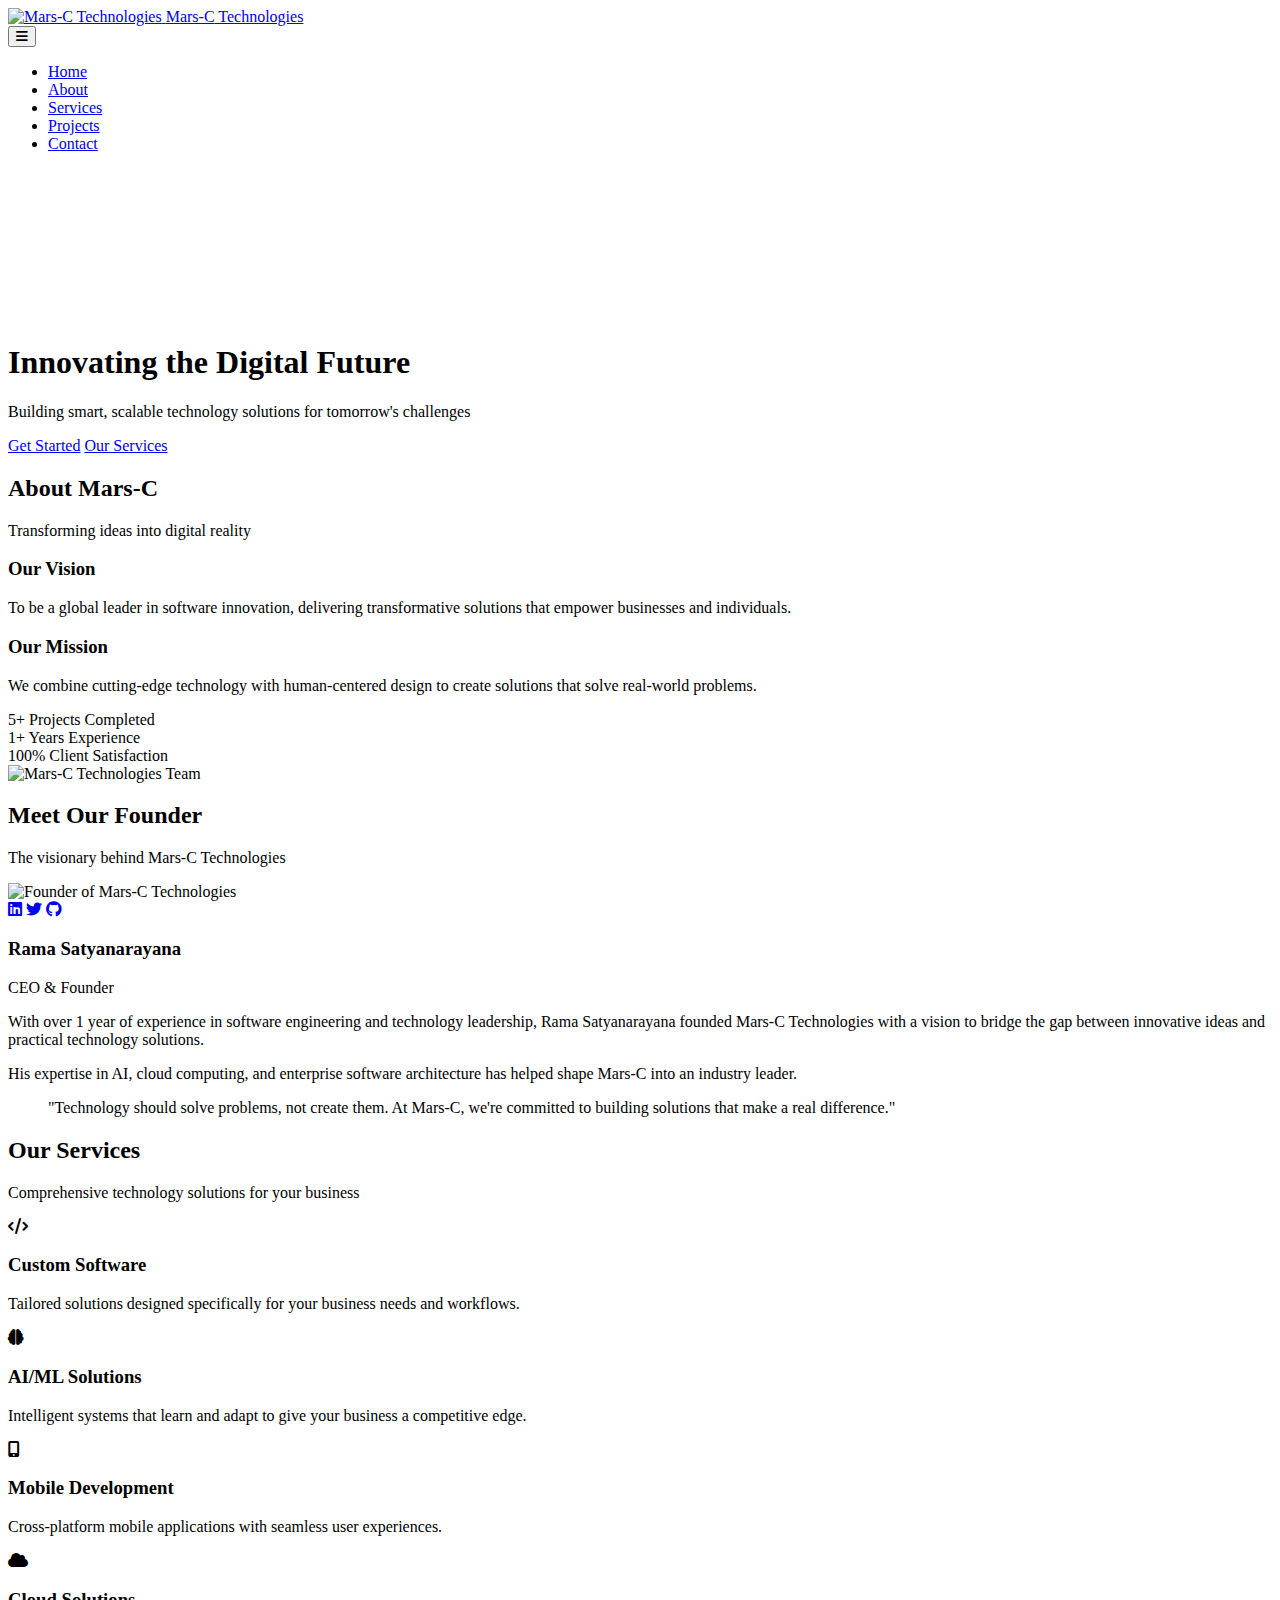
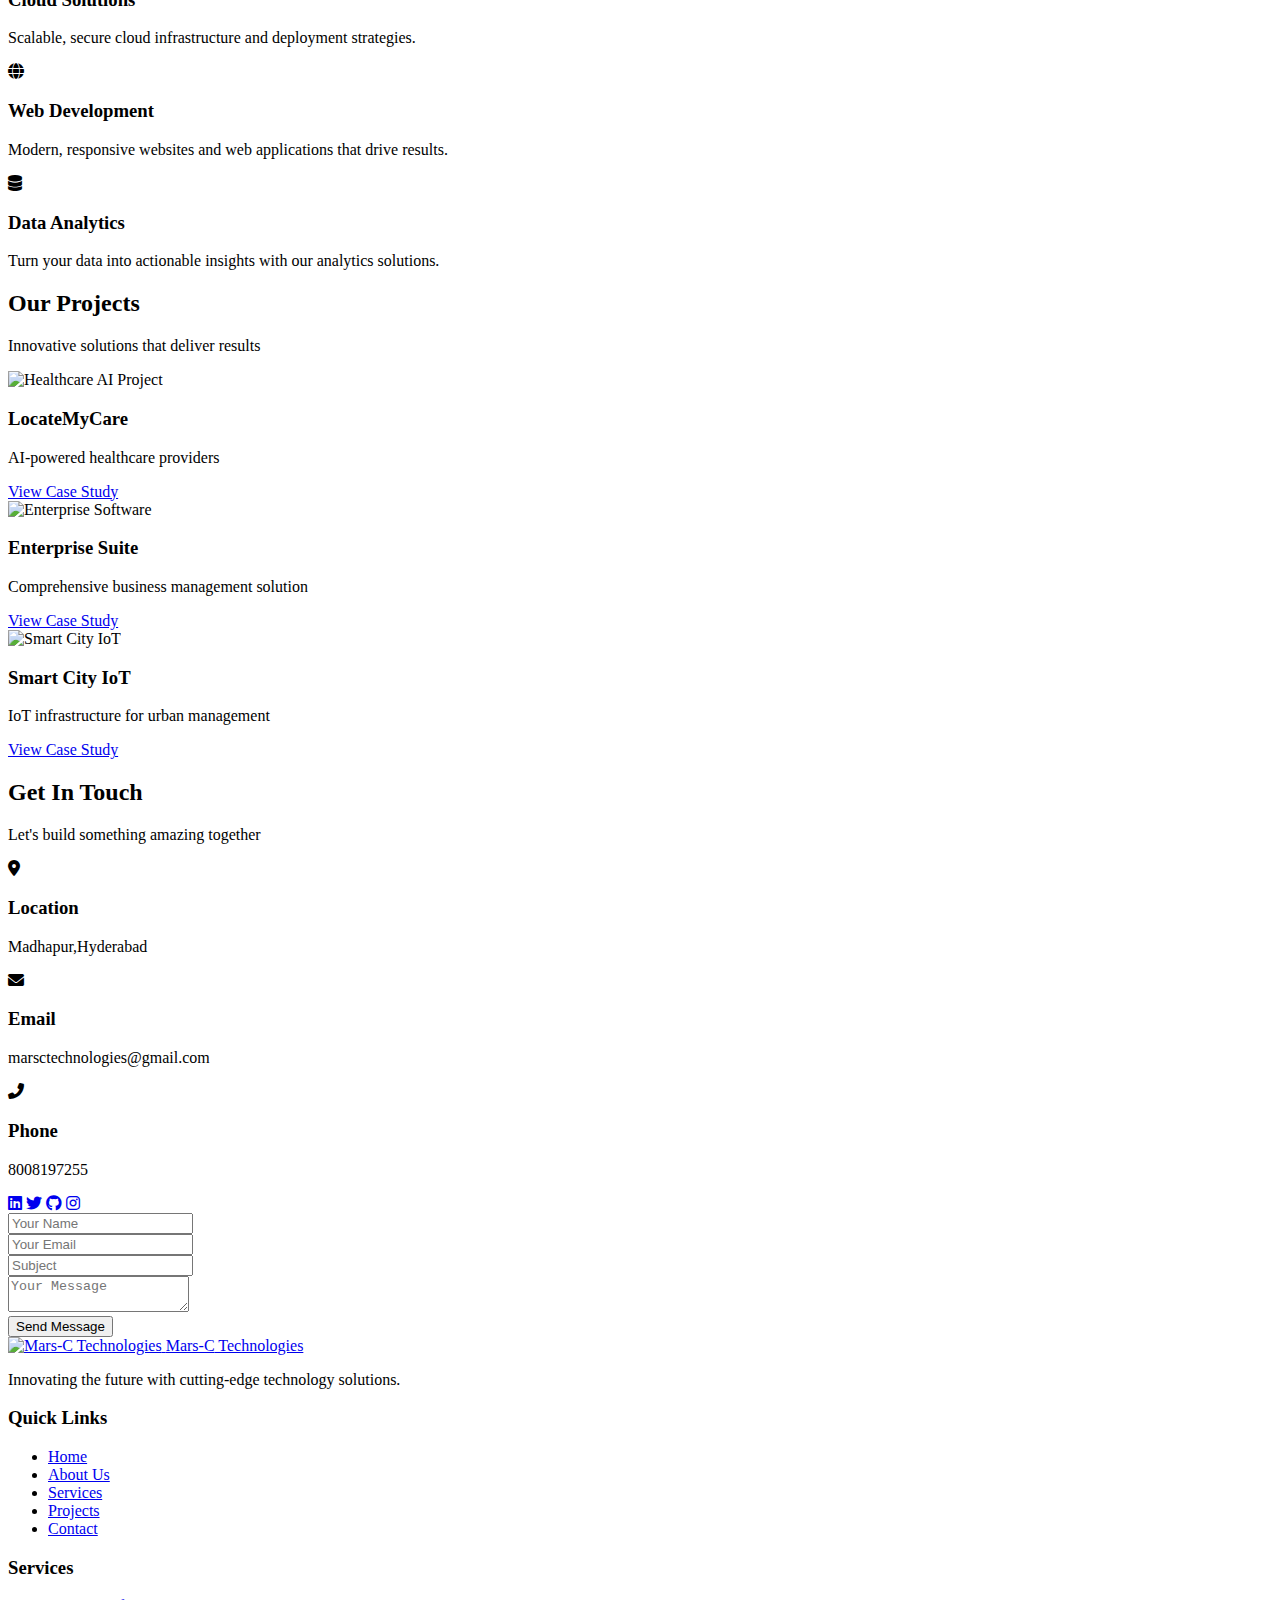
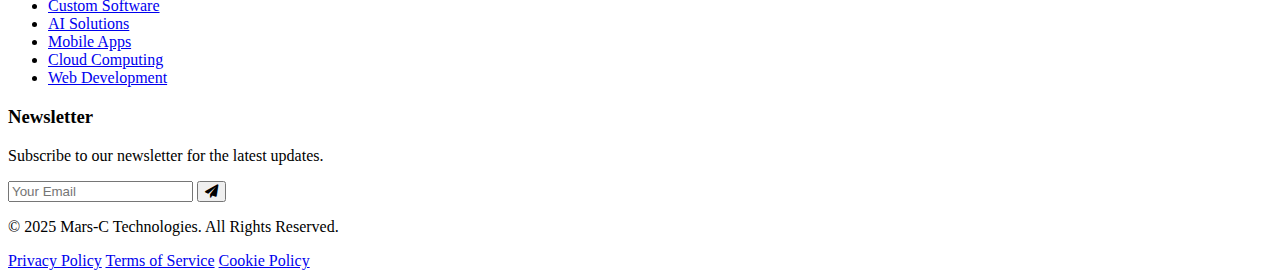
<file: src/main/resources/templates/index.html>
<!DOCTYPE html>
<html xmlns:th="http://www.thymeleaf.org" lang="en">
<head>
  <meta charset="UTF-8" />
  <meta name="viewport" content="width=device-width, initial-scale=1.0" />
  <meta name="description" content="Mars-C Technologies - Innovating the future with cutting-edge software solutions">
  <title>Mars-C Technologies | Software Innovation</title>
  <link rel="stylesheet" th:href="@{/css/style.css}" />
<link rel="icon" th:href="@{/favicons/favicon.png}" sizes="any">
 <link rel="apple-touch-icon" th:href="@{/favicons/apple-touch-icon.png}">
<link rel="manifest" th:href="@{/favicons/site.webmanifest}">
  <link rel="stylesheet" href="https://cdnjs.cloudflare.com/ajax/libs/font-awesome/6.0.0/css/all.min.css">
  <link href="https://fonts.googleapis.com/css2?family=Poppins:wght@300;400;500;600;700&display=swap" rel="stylesheet">
<link rel="preconnect" href="https://fonts.googleapis.com">
<link rel="preconnect" href="https://fonts.gstatic.com" crossorigin>
<link href="https://fonts.googleapis.com/css2?family=Space+Grotesk:wght@300..700&display=swap" rel="stylesheet">
</head>
<body>
  <!-- Navigation -->
  <header class="header">
  <div class="container">
   <div class="logo-container">
  <a href="/" class="logo-link">
    <img th:src="@{/images/logo.png}" alt="Mars-C Technologies" class="logo-img">
    <span class="logo-text">Mars-C<span> Technologies</span></span>
  </a>
</div>
    
    
    <button class="mobile-menu">
      <i class="fas fa-bars"></i>
    </button>
    
    <nav class="navbar">
     
      <ul class="nav-menu">
        <li class="nav-item"><a href="#home" class="nav-link active">Home</a></li>
        <li class="nav-item"><a href="#about" class="nav-link">About</a></li>
        <li class="nav-item"><a href="#services" class="nav-link">Services</a></li>
        <li class="nav-item"><a href="#projects" class="nav-link">Projects</a></li>
        <li class="nav-item"><a href="#contact" class="nav-link">Contact</a></li>
<!--         <li class="nav-item"><a th:href="@{/login}" class="btn-login">Client Login</a></li> -->
      </ul>
    </nav>
  </div>
</header>

   <!-- Hero Section with Video Background -->
<section class="hero">
  <!-- Video Background Container -->
  <div class="video-background">
    <video autoplay muted loop playsinline>
<!--       <source th:src="@{/images/vid1.mp4}" type="video/mp4"> -->
      <source th:src="@{/images/vid2.mp4}" type="video/mp4">
      <!-- Fallback image if video doesn't load -->
      <img th:src="@{/images/hero-fallback.jpg}" alt="Background">
    </video>
    <div class="video-overlay"></div>
  </div>
  
  <!-- Hero Content -->
  <div class="hero-content">
    <h1>Innovating the Digital Future</h1>
    <p>Building smart, scalable technology solutions for tomorrow's challenges</p>
    <div class="hero-buttons">
      <a href="#contact" class="btn-primary">Get Started</a>
      <a href="#services" class="btn-secondary">Our Services</a>
    </div>
  </div>
</section>

  <!-- About Section -->
  <section id="about" class="about">
    <div class="container">
      <div class="section-header">
        <h2>About Mars-C</h2>
        <p>Transforming ideas into digital reality</p>
      </div>
      <div class="about-content">
        <div class="about-text">
          <h3>Our Vision</h3>
          <p>To be a global leader in software innovation, delivering transformative solutions that empower businesses and individuals.</p>
          
          <h3>Our Mission</h3>
          <p>We combine cutting-edge technology with human-centered design to create solutions that solve real-world problems.</p>
          
          <div class="stats">
            <div class="stat-item">
              <span class="stat-number">5+</span>
              <span class="stat-text">Projects Completed</span>
            </div>
            <div class="stat-item">
              <span class="stat-number">1+</span>
              <span class="stat-text">Years Experience</span>
            </div>
            <div class="stat-item">
              <span class="stat-number">100%</span>
              <span class="stat-text">Client Satisfaction</span>
            </div>
          </div>
        </div>
        <div class="about-image">
          <img th:src="@{/images/team.png}" alt="Mars-C Technologies Team">
        </div>
      </div>
    </div>
  </section>

  <!-- Founder Section -->
  <section id="team" class="team">
    <div class="container">
      <div class="section-header">
        <h2>Meet Our Founder</h2>
        <p>The visionary behind Mars-C Technologies</p>
      </div>
      <div class="founder-profile">
        <div class="founder-image">
          <img th:src="@{/images/founder2.jpg}" alt="Founder of Mars-C Technologies">
          <div class="social-links">
            <a href="https://linkedin.com/in/rama-satyanarayana-mallula-181583284"><i class="fab fa-linkedin"></i></a>
            <a href="#"><i class="fab fa-twitter"></i></a>
            <a href="https://github.com/balumallula"><i class="fab fa-github"></i></a>
          </div>
        </div>
        <div class="founder-details">
          <h3>Rama Satyanarayana</h3>
          <span class="title">CEO & Founder</span>
          <p>With over 1 year of experience in software engineering and technology leadership, Rama Satyanarayana founded Mars-C Technologies with a vision to bridge the gap between innovative ideas and practical technology solutions.</p>
          <p>His expertise in AI, cloud computing, and enterprise software architecture has helped shape Mars-C into an industry leader.</p>
          <blockquote>
            "Technology should solve problems, not create them. At Mars-C, we're committed to building solutions that make a real difference."
          </blockquote>
        </div>
      </div>
    </div>
  </section>

  <!-- Services Section -->
  <section id="services" class="services">
    <div class="container">
      <div class="section-header">
        <h2>Our Services</h2>
        <p>Comprehensive technology solutions for your business</p>
      </div>
      <div class="services-grid">
        <div class="service-card">
          <div class="service-icon">
            <i class="fas fa-code"></i>
          </div>
          <h3>Custom Software</h3>
          <p>Tailored solutions designed specifically for your business needs and workflows.</p>
        </div>
        <div class="service-card">
          <div class="service-icon">
            <i class="fas fa-brain"></i>
          </div>
          <h3>AI/ML Solutions</h3>
          <p>Intelligent systems that learn and adapt to give your business a competitive edge.</p>
        </div>
        <div class="service-card">
          <div class="service-icon">
            <i class="fas fa-mobile-alt"></i>
          </div>
          <h3>Mobile Development</h3>
          <p>Cross-platform mobile applications with seamless user experiences.</p>
        </div>
        <div class="service-card">
          <div class="service-icon">
            <i class="fas fa-cloud"></i>
          </div>
          <h3>Cloud Solutions</h3>
          <p>Scalable, secure cloud infrastructure and deployment strategies.</p>
        </div>
        <div class="service-card">
          <div class="service-icon">
            <i class="fas fa-globe"></i>
          </div>
          <h3>Web Development</h3>
          <p>Modern, responsive websites and web applications that drive results.</p>
        </div>
        <div class="service-card">
          <div class="service-icon">
            <i class="fas fa-database"></i>
          </div>
          <h3>Data Analytics</h3>
          <p>Turn your data into actionable insights with our analytics solutions.</p>
        </div>
      </div>
    </div>
  </section>

  <!-- Projects Section -->
  <section id="projects" class="projects">
    <div class="container">
      <div class="section-header">
        <h2>Our Projects</h2>
        <p>Innovative solutions that deliver results</p>
      </div>
      <div class="projects-grid">
        <div class="project-card">
          <img th:src="@{/images/project1.png}"    alt="Healthcare AI Project">
          <div class="project-overlay">
            <h3>LocateMyCare</h3>
            <p>AI-powered healthcare providers</p>
            <a href="#" class="btn-outline">View Case Study</a>
          </div>
        </div>
        <div class="project-card">
          <img th:src="@{/images/project2.png}"    alt="Enterprise Software">
          <div class="project-overlay">
            <h3>Enterprise Suite</h3>
            <p>Comprehensive business management solution</p>
            <a href="#" class="btn-outline">View Case Study</a>
          </div>
        </div>
        <div class="project-card">
          <img th:src="@{/images/project3.png}"   alt="Smart City IoT">
          <div class="project-overlay">
            <h3>Smart City IoT</h3>
            <p>IoT infrastructure for urban management</p>
            <a href="#" class="btn-outline">View Case Study</a>
          </div>
        </div>
      </div>
    </div>
  </section>

  <!-- Contact Section -->
  <section id="contact" class="contact">
    <div class="container">
      <div class="section-header">
        <h2>Get In Touch</h2>
        <p>Let's build something amazing together</p>
      </div>
      <div class="contact-content">
        <div class="contact-info">
          <div class="info-item">
            <i class="fas fa-map-marker-alt"></i>
            <div>
              <h3>Location</h3>
              <p>Madhapur,Hyderabad</p>
            </div>
          </div>
          <div class="info-item">
            <i class="fas fa-envelope"></i>
            <div>
              <h3>Email</h3>
              <p>marsctechnologies@gmail.com</p>
            </div>
          </div>
          <div class="info-item">
            <i class="fas fa-phone-alt"></i>
            <div>
              <h3>Phone</h3>
              <p>8008197255</p>
            </div>
          </div>
          <div class="contact-social">
            <a href="#"><i class="fab fa-linkedin"></i></a>
            <a href="#"><i class="fab fa-twitter"></i></a>
            <a href="#"><i class="fab fa-github"></i></a>
            <a href="#"><i class="fab fa-instagram"></i></a>
          </div>
        </div>
        <div class="contact-form">
          <form th:action="@{/Marsc/contact}" method="post">
          <div th:if="${message}" class="alert alert-success" th:text="${message}"></div>
          
            <div class="form-group">
              <input type="text" name="name" placeholder="Your Name" required>
            </div>
            <div class="form-group">
              <input type="email" name="email" placeholder="Your Email" required>
            </div>
            <div class="form-group">
              <input type="text" name="subject" placeholder="Subject">
            </div>
            <div class="form-group">
              <textarea name="message" placeholder="Your Message" required></textarea>
            </div>
            <button type="submit" class="btn-primary btn">Send Message</button>
          </form>
        </div>
      </div>
    </div>
  </section>

  <!-- Footer -->
  <footer class="footer">
    <div class="container">
      <div class="footer-content">
        <div class="footer-col">
            <div class="logo-container">
  <a href="/" class="logo-link">
    <img th:src="@{/images/logo.png}" alt="Mars-C Technologies" class="logo-img">
    <span class="logo-text">Mars-C<span> Technologies</span></span>
  </a>
</div>
          <p>Innovating the future with cutting-edge technology solutions.</p>
        </div>
        <div class="footer-col">
          <h3>Quick Links</h3>
          <ul>
            <li><a href="#home">Home</a></li>
            <li><a href="#about">About Us</a></li>
            <li><a href="#services">Services</a></li>
            <li><a href="#projects">Projects</a></li>
            <li><a href="#contact">Contact</a></li>
          </ul>
        </div>
        <div class="footer-col">
          <h3>Services</h3>
          <ul>
            <li><a href="#">Custom Software</a></li>
            <li><a href="#">AI Solutions</a></li>
            <li><a href="#">Mobile Apps</a></li>
            <li><a href="#">Cloud Computing</a></li>
            <li><a href="#">Web Development</a></li>
          </ul>
        </div>
        <div class="footer-col">
          <h3>Newsletter</h3>
          <p>Subscribe to our newsletter for the latest updates.</p>
          <form class="newsletter-form">
            <input type="email" placeholder="Your Email">
            <button type="submit"><i class="fas fa-paper-plane"></i></button>
          </form>
        </div>
      </div>
      <div class="footer-bottom">
        <p>&copy; 2025 Mars-C Technologies. All Rights Reserved.</p>
        <div class="legal-links">
          <a href="#">Privacy Policy</a>
          <a href="#">Terms of Service</a>
          <a href="#">Cookie Policy</a>
        </div>
      </div>
    </div>
  </footer>

  <script th:src="@{/js/script.js}"></script>
</body>
</html>
</file>
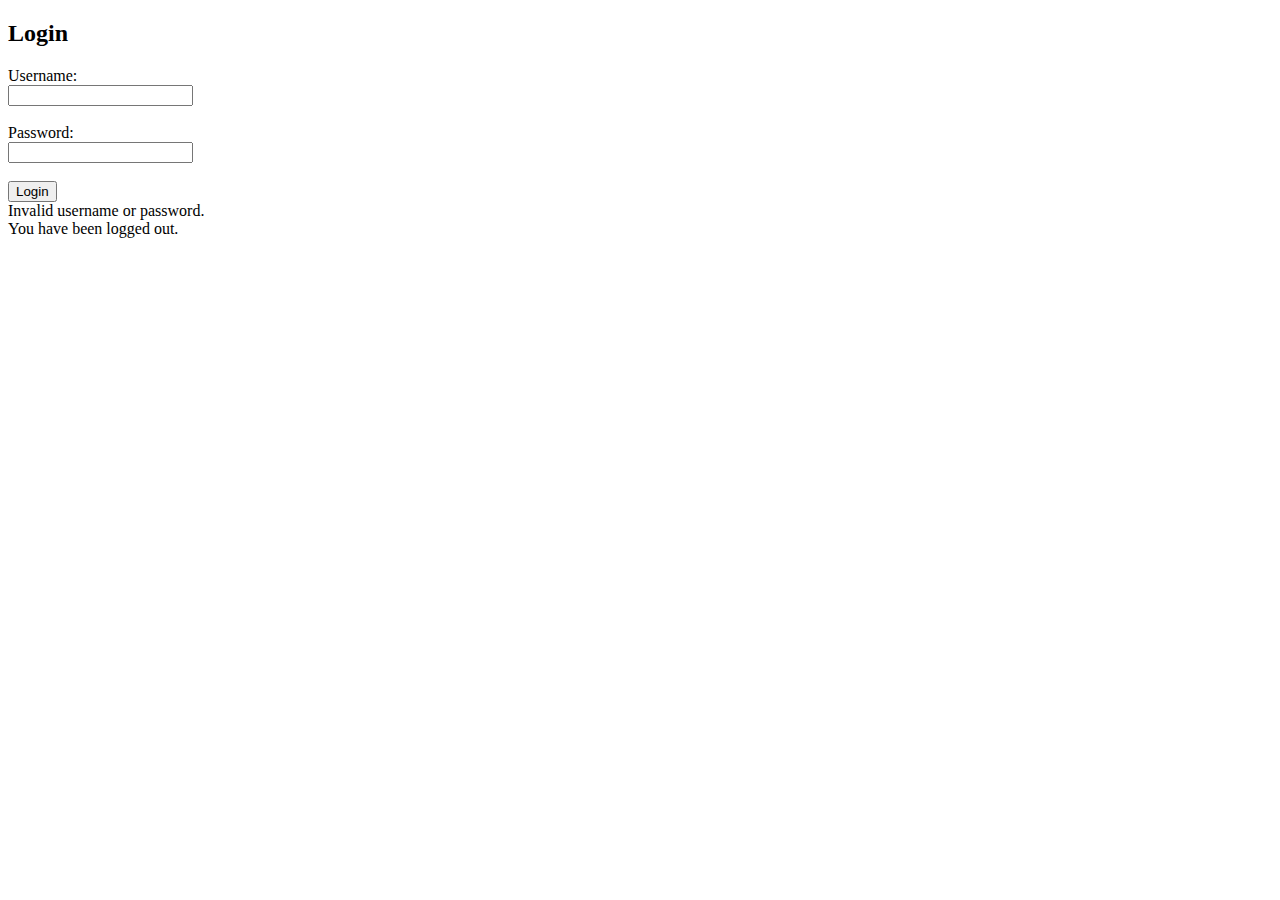
<file: src/main/resources/templates/login.html>
<!DOCTYPE html>
<html xmlns:th="http://www.thymeleaf.org">
<head>
    <title>Login - Mars-C Technologies</title>
    <link rel="stylesheet" th:href="@{/css/login.css}" />
</head>
<body>
    <h2>Login</h2>
    <form th:action="@{/login}" method="post">
    <input type="hidden" th:name="${_csrf.parameterName}" th:value="${_csrf.token}"/>
        <label>Username:</label><br>
        <input type="text" name="username"/><br><br>
        <label>Password:</label><br>
        <input type="password" name="password"/><br><br>
        <button type="submit">Login</button>
<div th:if="${param.error}" class="message error">Invalid username or password.</div>
<div th:if="${param.logout}" class="message success">You have been logged out.</div>

    </form>
</body>
</html>
</file>
